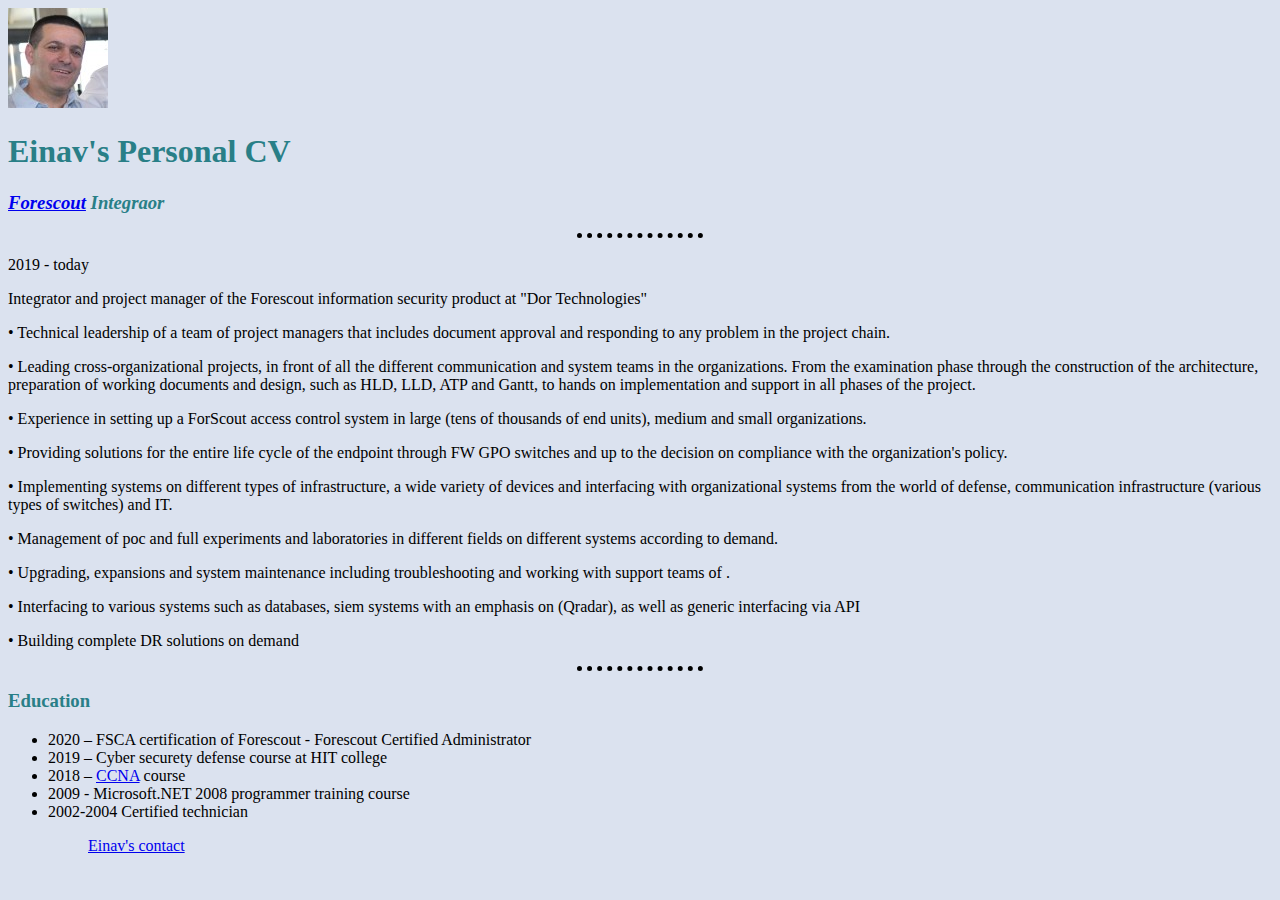
<file: index.html>
<!DOCTYPE html>
<html lang="en" dir="ltr">

<head>
  <meta charset="utf-8">
  <img src="einav.jpeg" alt="einav's personal image">
  <title>Einav's Personal Site</title>
<link rel="stylesheet" href="styels.css">
</head>

<body>
  <h1>Einav's Personal CV</h1>
  <h3>
    <p><em><strong><a href="https://www.forescout.com/">Forescout</a> Integraor</strong></em></p>
    <hr>
  </h3>
  <p>2019 - today</p>
  <p>Integrator and project manager of the Forescout information security product at "Dor Technologies"</p>
  <p>• Technical leadership of a team of project managers that includes document approval and responding to any problem in the project chain.</p>
  <p> • Leading cross-organizational projects, in front of all the different communication and system teams in the organizations. From the examination phase through the construction of the architecture, preparation of working documents and design,
    such as HLD, LLD, ATP and Gantt, to hands on implementation and support in all phases of the project.</p>
  <p> • Experience in setting up a ForScout access control system in large (tens of thousands of end units), medium and small organizations.</p>
  <p> • Providing solutions for the entire life cycle of the endpoint through FW GPO switches and up to the decision on compliance with the organization's policy.</p>
  <p> • Implementing systems on different types of infrastructure, a wide variety of devices and interfacing with organizational systems from the world of defense, communication infrastructure (various types of switches) and IT.</p>
  <p> • Management of poc and full experiments and laboratories in different fields on different systems according to demand.</p>
  <p> • Upgrading, expansions and system maintenance including troubleshooting and working with support teams of .</p>
  <p> • Interfacing to various systems such as databases, siem systems with an emphasis on (Qradar), as well as generic interfacing via API</p>
  <p> • Building complete DR solutions on demand</p>
  <hr>
  <h3>Education</h3>
  <ul>

    <li>2020 – FSCA certification of Forescout - Forescout Certified Administrator</li>
    <li>2019 – Cyber securety defense course at HIT college</li>
    <li>2018 – <a href="https://www.johnbryce.co.il/catalog/hi-tech-courses/ccna-routing-and-switching">CCNA</a> course</li>
    <li>2009 - Microsoft.NET 2008 programmer training course</li>
    <li>2002-2004 Certified technician</li>
    <ul>
      <p><a href="contact.html">Einav's contact</a></p>
</body>

</html>
</file>
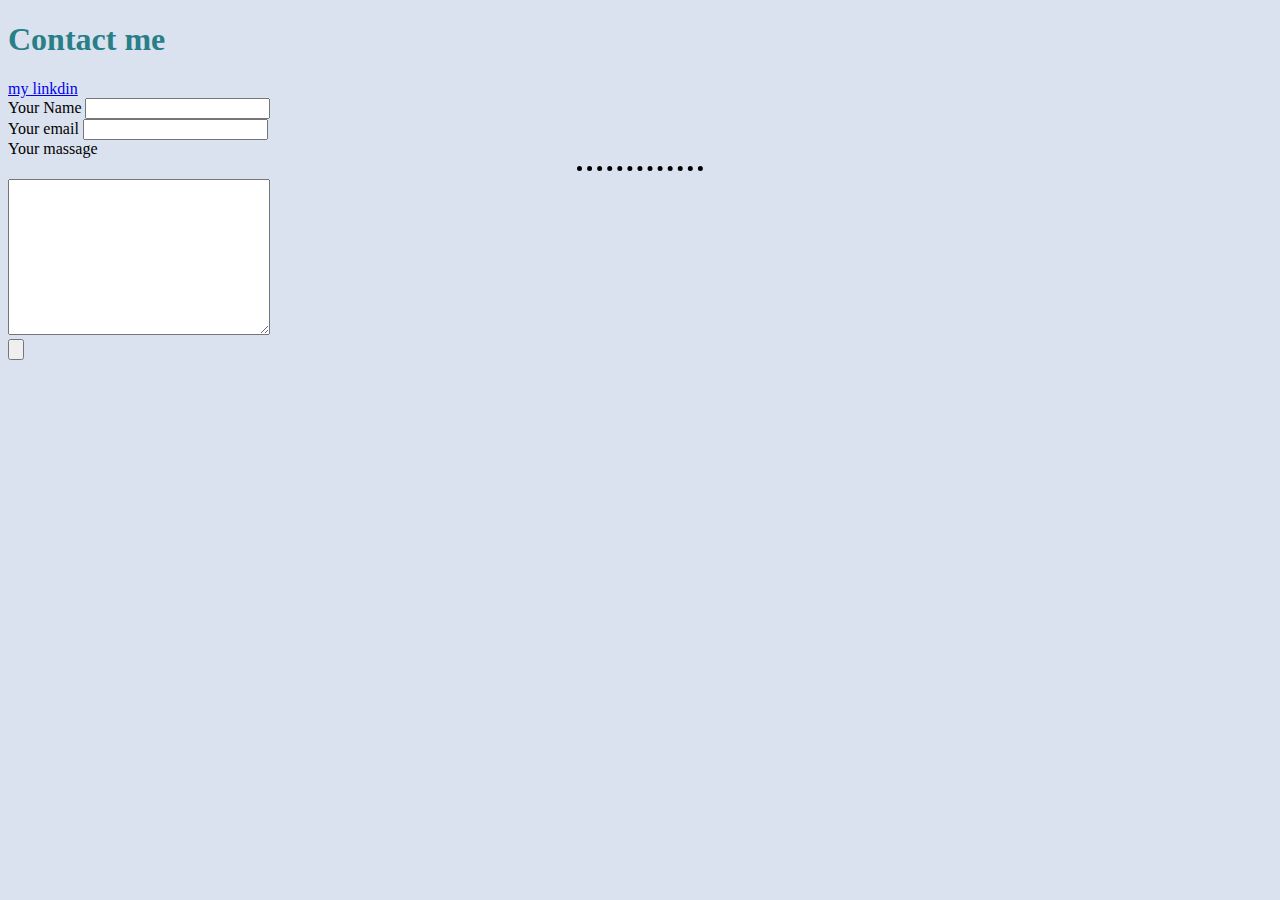
<file: contact.html>
<!DOCTYPE html>
<html lang="en" dir="ltr">

<head>
  <meta charset="utf-8">
  <title>My contact info</title>
  <link rel="stylesheet" href="styels.css">
</head>

<body>
  <h1>Contact me </h1>
  <a href="https://www.linkedin.com/feed/">my linkdin</a>

<form class="" action="mailto:einavdi@gmail.com" method="post"enctype="text/plain">
    <label for="">Your Name</label>
    <input type="text" name="Your Name" value=""><br>
    <label for="">Your email</label>
    <input type="email" name="Your email" value=""><br>
    <label for="">Your massage</label><br>
    <hr>
    <textarea name="your massage" rows="10" cols="30"></textarea><br>
    <input type="submit" name="" value="">
  </form>
</body>

</html>
</file>
<file: styels.css>
body {
  background-color: #DBE2EF;
}

hr {
  border-style: none;
  border-top-style: dotted;
  border-color: black;
  border-width: 5px;
  width: 10%
}
h1 {color: #297F87;}
h3 {color: #297F87;}
</file>
